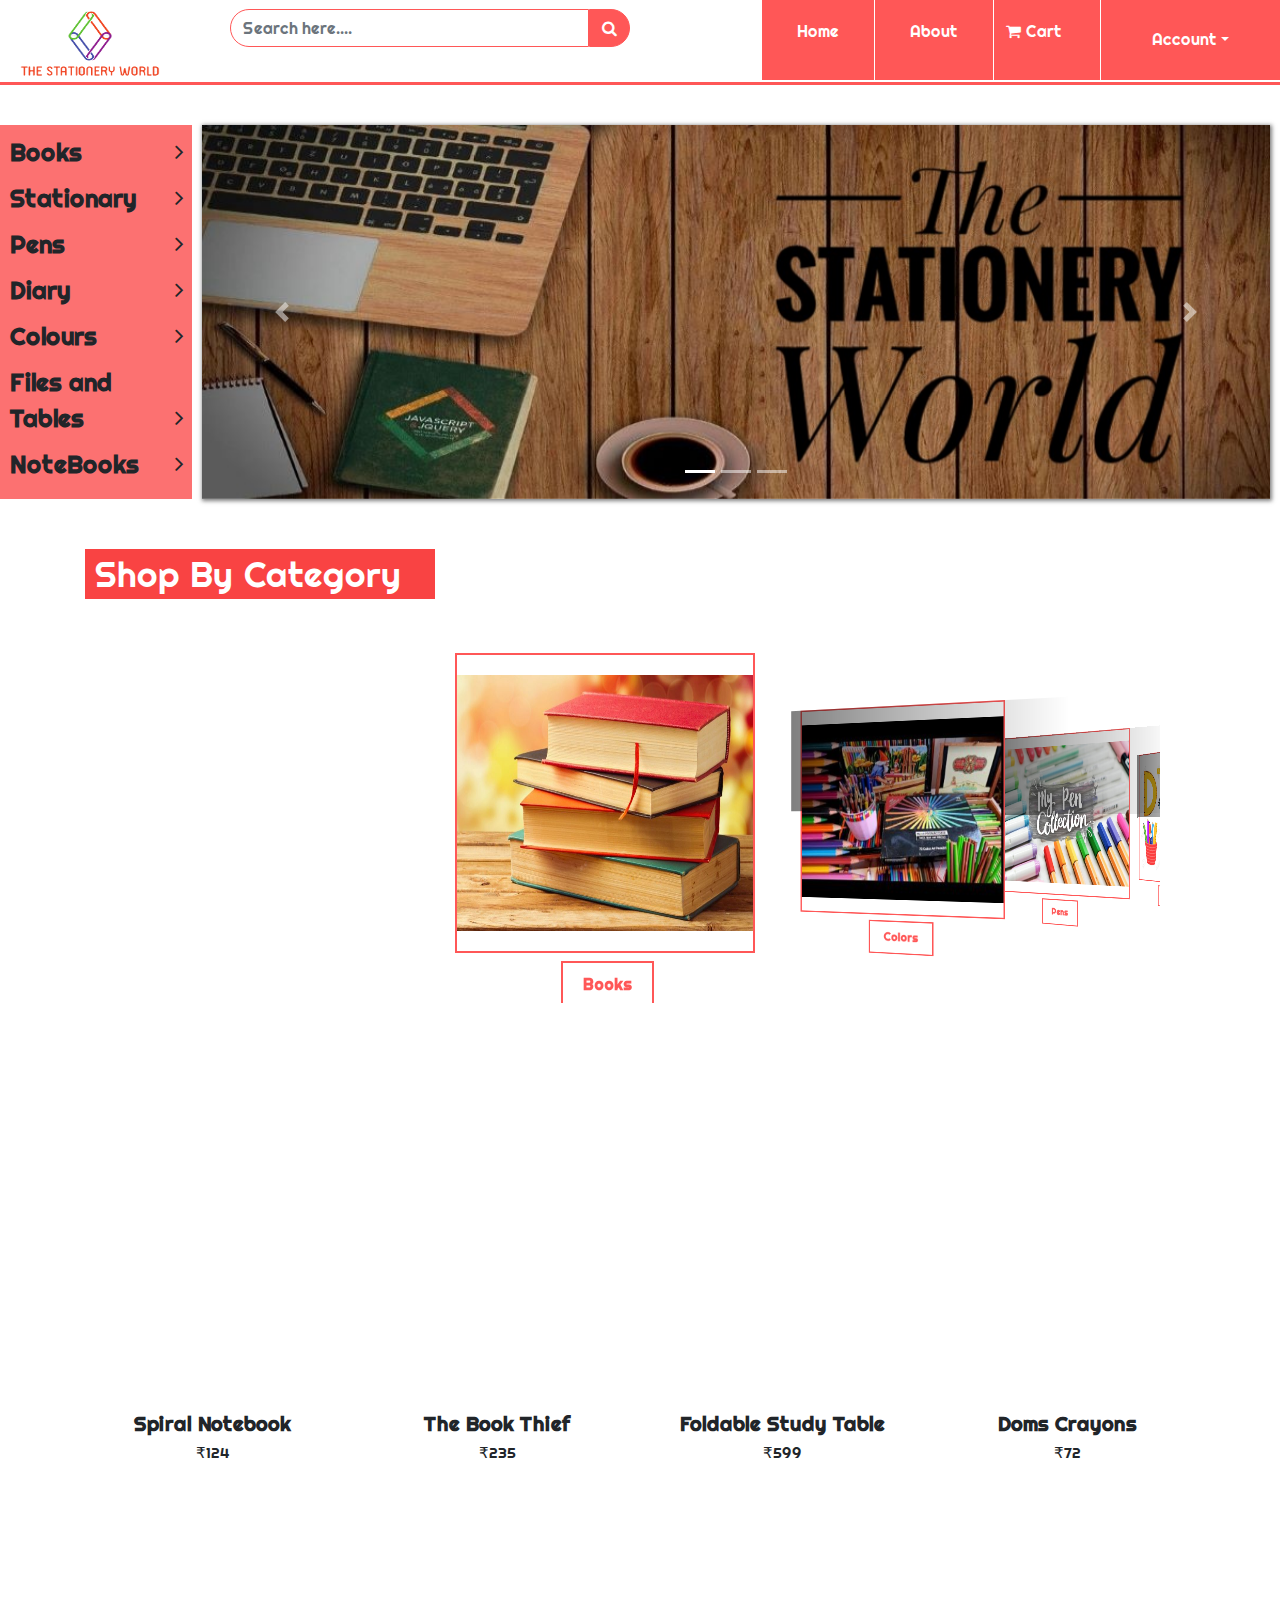
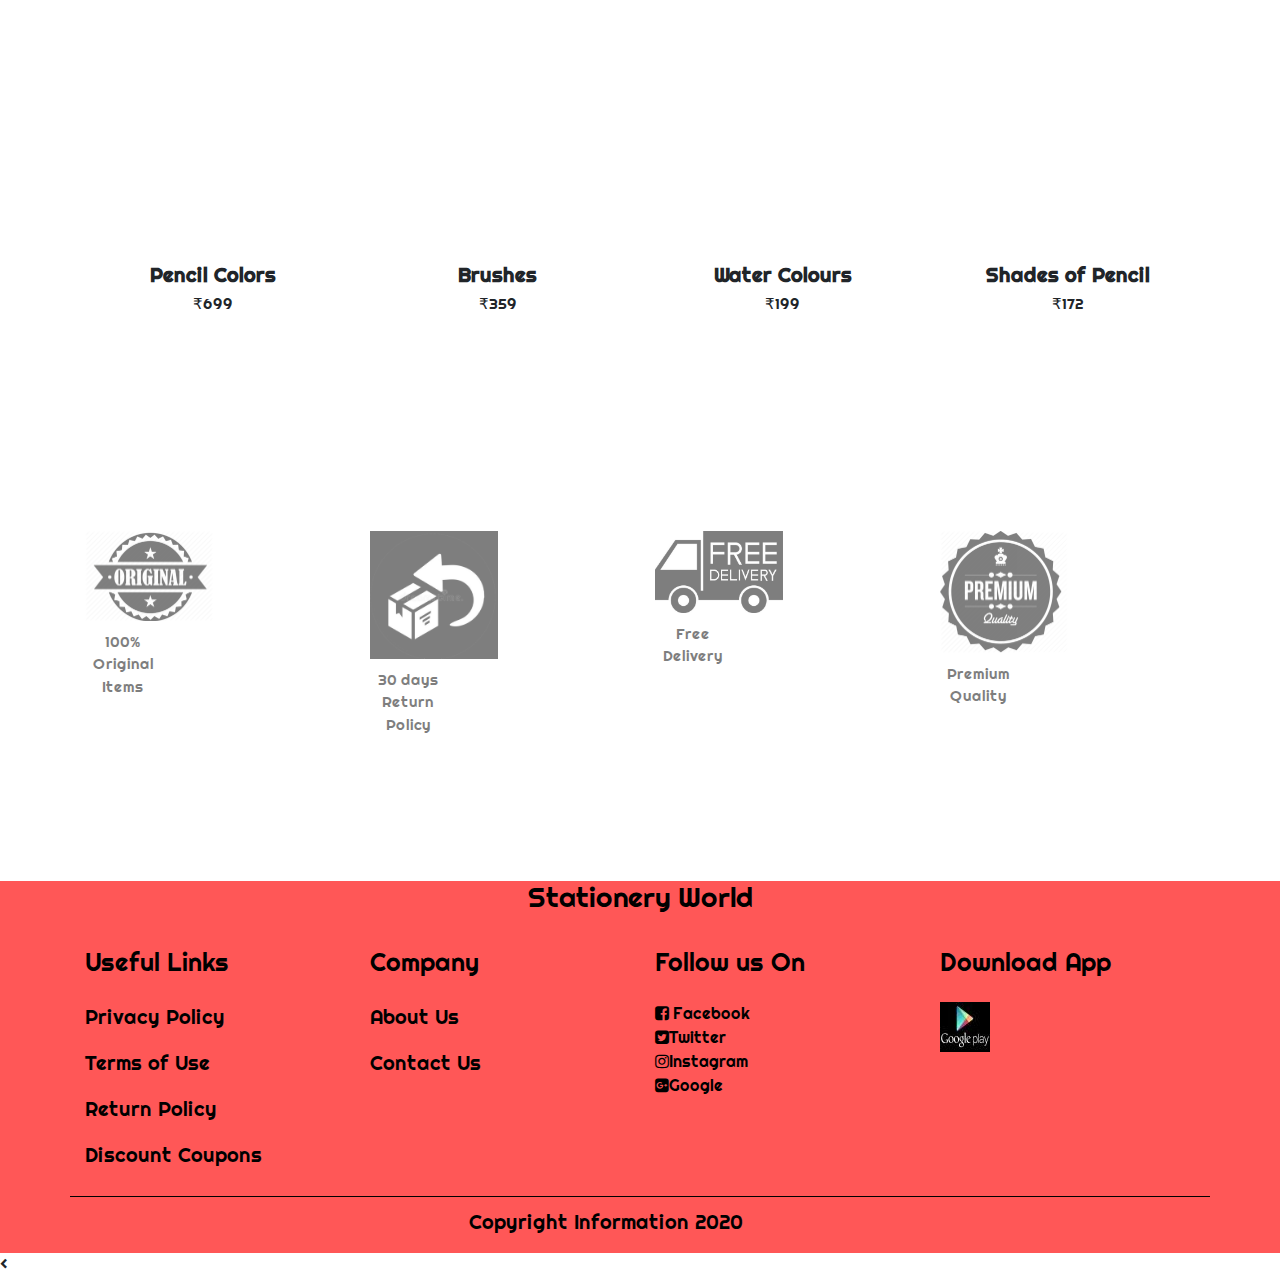
<file: index.html>
<!DOCTYPE html>
<html>
<head>
	<title>Stationery World</title>
	<link rel="stylesheet" type="text/css" href="css/bootstrap.min.css">
	
	<link rel="stylesheet" type="text/css" href="store1.css"> 
	<link href="https://fonts.googleapis.com/css?family=Roboto+Mono&display=swap" rel="stylesheet">
	<link rel="stylesheet" type="text/css" href="css/font-awesome-animation.min.css">
	<link rel="icon" href="images/favi.ico" type="image/png" >
	<link href="https://fonts.googleapis.com/css?family=Courgette|Shadows+Into+Light&display=swap" rel="stylesheet">
	<link rel="stylesheet" type="text/css" href="css/animate.css">
	<link rel="stylesheet" type="text/css" href="https://stackpath.bootstrapcdn.com/font-awesome/4.7.0/css/font-awesome.min.css">
	<link href="https://fonts.googleapis.com/css?family=Satisfy&display=swap" rel="stylesheet">
	<link href="https://fonts.googleapis.com/css?family=Shadows+Into+Light&display=swap" rel="stylesheet">
	<link href="https://fonts.googleapis.com/css?family=Righteous&display=swap" rel="stylesheet">
	<link rel="stylesheet" type="text/css" href="css/swiper.min.css">
</head>
<body>
	<!-- Navigation bar starts -->
	<div class="top-bar">
		<div class="search-box">
			
			<i class="fa fa-bars" id="menu-btn" onclick="openmenu()"></i>
			<i class="fa fa-times" id="close-btn" onclick="closemenu()"></i>
			<a href="" class="logo"><img src="images/project/logo5.PNG" class="logoi"></a>
			<input type="text" class="form-control"placeholder="Search here....">
			<span class="input-group-text"><i class="fa fa-search"></i></span>
		</div>
	
	<div class="menu-bar">
		<ul >
			<li class="nav-item active"><a href="">Home</a></li>
			<li class="nav-item "><a href="">About</a></li>
			<li class="nav-item "><a href=""><i class="fa fa-shopping-cart"></i>Cart</a></li>
			<!-- <li class="nav-item "><a href=""><i class="fa fa-user"></i>Account</a></li> -->
			<li class="nav-item dropdown ">
	 						<a href="" class="nav-link dropdown-toggle" role="button" id="dropdownMenulink " data-toggle="dropdown" aria-haspopup="true">Account</a>
	 					<div class="dropdown-menu" aria-labelledby="dropdownMenulink"> 
	 						<a  class="dropdown-item nav-link "data-toggle="modal" data-target="#loginModel" href="">SignUp</a>
	 						<a  class="dropdown-item nav-link" data-toggle="modal" data-target="#loginModel"href="">Login</a>
	 						
	 					</div>
	 					</li>
		</ul>
	</div>
	</div>
	
<!-- CARD ENDS -->
	<!-- MODAL BEGINS -->
	<div class="modal fade" id="loginModel" tabindex="-1" role="dialog">
	 	<div class="modal-dialog" role="document">
	 		<div class="modal-content">
	 			<div class="hero">
			<div class="form-box">
			<div class="button-box">
				<div id="btn"></div>
				<button type="button" class="toggle-btn" onclick="login()">Log In</button>
				<button type="button" class="toggle-btn" onclick="register()">Sign Up</button>
			</div>
			<form id="login" class="input-group">
				<input type="text" class="input-field" placeholder="User Id" required>
				<input type="text" class="input-field" placeholder="Enter Password" required>
				<input type="checkbox" class="check-box"><span>Remember Password</span>
				<button type="submit" class="submit-btn">Log In</button>
			</form>
			<form id="register" class="input-group">
				<input type="text" class="input-field" placeholder="User Name" required>
				<input type="email" class="input-field" placeholder="Email" required>
				<input type="text" class="input-field" placeholder="Enter Password" required>
				<input type="checkbox" class="check-box"><span>I agree to the terms & conditions</span>
				<button type="submit" class="submit-btn">Sign Up</button>
			</form>
		</div>
	</div>
</div>
</div>
</div>

<section class="header">
	<div class="side-menu" id="side-menu">
		<ul>
			<li>Books<i class="fa fa-angle-right"></i>
			<ul>
				<li>Horror Books</li>
				<li>Fiction Books</li>
				<li>Romantic Books</li>
				<li>Books for Children</li>
				<li>Academic Books</li>
			</ul>
			</li>
			<li>Stationary<i class="fa fa-angle-right"></i>
				<ul>
					<li>Pencils</li>
					<li>Scales</li>
					<li>Markers & Highlighters</li>
					<li>Scissors & Stapler</li>
					<li>Paper Pins</li>
					<li>Art Pencils</li>
				</ul></li>
			<li>Pens<i class="fa fa-angle-right"></i>
				<ul>
					<li>Ink Pens</li>
					<li>Fountain Pens</li>
					<li>Parker Pens</li>
					<li>Pilot Pens</li>
					<li>Fineliners</li>
					<li>Ball Pens</li>
				</ul></li>
			<li>Diary<i class="fa fa-angle-right"></i>
				<ul>
					<li>Travel Diary</li>
					<li>Religious Diary</li>
					<li>Personal Diary</li>
					<li>SlamBooks</li>
				</ul></li>
			<li>Colours<i class="fa fa-angle-right"></i>
				<ul>
					<li>Crayons</li>
					<li>Pencil Colour</li>
					<li>Water Colors</li>
					<li>Oil Paint & Brushes</li>
					<li>Sketch Pens</li>
				</ul></li>
			<li>Files and Tables<i class="fa fa-angle-right"></i>
				<ul>
					<li>Card Holders</li>
					<li>Files Holders</li>
					<li>Board & Dusters</li>
					<li>Papers</li>
					<li>Portable Laptop Table</li>
				</ul></li>
			<li>NoteBooks<i class="fa fa-angle-right"></i>
				<ul>
					<li>Spiral Notebooks </li>
					<li>Notepads</li>
					<li>Regular Notebooks</li>
					<li>Rough Notebooks</li>
				</ul></li>
		</ul>
	</div>
	<div class="slider">
		<div class="carousel" id="homeCarousel"  data-ride="carousel">
	 	<ol class="carousel-indicators">
	 		<li data-target="#homeCarousel" data-slide-to="0" class="active"></li>
	 		<li data-target="#homeCarousel" data-slide-to="1" ></li>
	 		<li data-target="#homeCarousel" data-slide-to="2" ></li>
	 	</ol>
	 	<div class="carousel-inner" role="listbox">
	 		
	 		<div class="carousel-item active" data-interval="1500">
	 			<img class="d-block w-100"
	 			src="images/project/caru1.jpeg" alt="First Slide">
	 		</div>
	 		<div class="carousel-item " data-interval="500">
	 			<img class="d-block w-100"
	 			src="images/project/car2.jpg" alt="First Slide">
	 		</div>
	 		<div class="carousel-item" data-interval="500">
	 			<img class="d-block w-100"
	 			src="images/project/car3.jpg" alt="First Slide">
	 		</div>
	 	</div>
	 	<a  class="carousel-control-prev" href="#homeCarousel" role="button" data-slide="prev">
	 		<span class="carousel-control-prev-icon" aria-hidden="true">
	 		<span class="sr-only">Previous</span>
	 	</a>
	 	<a  class="carousel-control-next" href="#homeCarousel" role="button" data-slide="next">
	 		<span class="carousel-control-next-icon" aria-hidden="true">
	 		<span class="sr-only">Next</span>
	 	</a>
	 </div>
	</div>
</section>
  <!-- Featured Categories -->
  <section class="category">
  	<div class="container">
  		<div class="title-box wow bounceInDown">
  			<h2>Shop By Category</h2>
  		</div>
  		<br>
  		<div class="row">
  			<div class="swiper-container">
    			<div class="swiper-wrapper">
    			<div class="swiper-slide">
  				<div class="col-md-4 col-xs-12">
  				<div class="card1">
  					<img src="images/books11.jpg">
  					<a href="#" class="card-title ck">Books</a>
  					<!-- <h3 class="card-title ck">Books</h3> -->
  				</div>
  				
  				</div>
  				</div>
  				<div class="swiper-slide">
  				<div class="col-md-4 col-xs-12">
  				<div class="card1">
  					
  					<img src="images/project/color51.jpg">
  					<a href="Color.html" class="card-title ck">Colors</a>
  					
  				</div>
  				</div>
  				</div>
  				<div class="swiper-slide">
  				<div class="col-md-4 col-xs-12">
  				<div class="card1">
  					<img src="images/pens11.jpg">
  					<a href="#" class="card-title ck">Pens</a>
  				
  				</div>
  				
  				</div>
  		 	</div>
  		 	<div class="swiper-slide">
  		 		<div class="col-md-4 col-xs-12">
  				<div class="card1">
  		 		<img 
				src="images/stationary11.jpg">
				<a href="#" class="card-title ck">Stationery</a>
				
				</div>
  				
  				</div>
  		 	</div>
  		 	<div class="swiper-slide">
  		 		<div class="col-md-4 col-xs-12">
  				<div class="card1">
  		 		<img
				src="images/diary11.jpg">
				<a href="#" class="card-title ck">Diaryy</a>
				
				</div>
  				
  				</div>
  		 	</div>
  		 	<div class="swiper-slide">
  		 		<div class="col-md-4 col-xs-12">
  				<div class="card1">
  		 		<img 
				src="images/calendar11.jpg">
				<a href="#" class="card-title ck">Calendar</a>
				</div>
  				
  				</div>
  		 	</div>
  		 	<div class="swiper-slide">
  		 		<div class="col-md-4 col-xs-12">
  				<div class="card1">
  		 			<img 
				src="images/files11.jpg">
				<a href="#" class="card-title ck">Files and Tables</a>
				</div>
  				
  				</div>
  		 	</div>
  		 	
  		 </div>
  		</div>
  		
  	</div>
  </section>

<section class="">
	<div class="container">
		<div class="title-box wow bounceInDown">
  			<h2>Products</h2>
  			</div>
  			<br>
  			<div class="row">
  			<div class="col-md-3 col-xs-12">
  				<div class="product-top wow bounceInLeft">
  					<img src="images/project/spiral561.png">
  					<div class="overlay-right">
  					<!-- <button type="button" class="btn btn-secondary" title="Quick Shop">
  						<i class="fa fa-eye"></i>
  					</button> -->
  					<button type="button" class="btn btn-secondary" title="Add to Wishlist">
  						<i class="fa fa-heart"></i>
  					</button>
  					<button type="button" class="btn btn-secondary" title="Add to Cart">
  						<i class="fa fa-shopping-cart so"></i>
  					</button>
  				</div>
  				</div>
  			
  			<div class="product-bot text-center">
  				<h3>Spiral Notebook</h3>
  				<h5>₹124</h5>
  			</div>
  			</div>
  			<div class="col-md-3 col-xs-12">
  				<div class="product-top wow bounceInLeft">
  					<img src="images/project/book561.jpg">
  					<div class="overlay-right">
  					<!-- <button type="button" class="btn btn-secondary" title="Quick Shop">
  						<i class="fa fa-eye"></i>
  					</button> -->
  					<button type="button" class="btn btn-secondary" title="Add to Wishlist">
  						<i class="fa fa-heart"></i>
  					</button>
  					<button type="button" class="btn btn-secondary" title="Quick Shop">
  						<i class="fa fa-shopping-cart"></i>
  					</button>
  				</div>
  				</div>
  			
  			<div class="product-bot text-center">
  				<h3>The Book Thief</h3>
  				<h5>₹235</h5>
  			</div>
  			</div>
  			<div class="col-md-3 col-xs-12">
  				<div class="product-top wow bounceInRight">
  					<img src="images/project/table561.jpeg">
  					<div class="overlay-right">
  					<!-- <button type="button" class="btn btn-secondary" title="Quick Shop">
  						<i class="fa fa-eye"></i>
  					</button> -->
  					<button type="button" class="btn btn-secondary" title="Add to Wishlist">
  						<i class="fa fa-heart"></i>
  					</button>
  					<button type="button" class="btn btn-secondary" title="Add to Cart">
  						<i class="fa fa-shopping-cart"></i>
  					</button>
  				</div>
  				</div>
  			
  			<div class="product-bot text-center">
  				<h3>Foldable Study Table</h3>
  				<h5>₹599</h5>
  			</div>
  			</div>
  			<div class="col-md-3 col-xs-12">
  				<div class="product-top wow bounceInRight">
  					<img src="images/project/crx561.jpg">
  					<div class="overlay-right">
  					<!-- <button type="button" class="btn btn-secondary" title="Quick Shop">
  						<i class="fa fa-eye"></i>
  					</button> -->
  					<button type="button" class="btn btn-secondary" title="Add to Wishlist">
  						<i class="fa fa-heart"></i>
  					</button>
  					<button type="button" class="btn btn-secondary" title="Add to Cart">
  						<i class="fa fa-shopping-cart"></i>
  					</button>
  				</div>
  				</div>
  			
  			<div class="product-bot text-center">
  				<h3>Doms Crayons</h3>
  				<h5>₹72</h5>
  			</div>
  			</div>	
  		</div>
	</div>
</section>
<br>
<section class="">
	<div class="container">
		<div class="title-box wow BounceInDown">
  			<h2>Art Accessories</h2>
  			</div>
  			<br>
  			<div class="row">
  			<div class="col-md-3 col-xs-12">
  				<div class="product-top wow bounceInLeft">
  					<img src="images/project/art1.jpg">
  					<div class="overlay-right">
  					<!-- <button type="button" class="btn btn-secondary" title="Quick Shop">
  						<i class="fa fa-eye"></i>
  					</button> -->
  					<button type="button" class="btn btn-secondary" title="Add to Wishlist">
  						<i class="fa fa-heart"></i>
  					</button>
  					<button type="button" class="btn btn-secondary" title="Add to Cart">
  						<i class="fa fa-shopping-cart"></i>
  					</button>
  				</div>
  				</div>
  			
  			<div class="product-bot text-center">
  				<h3>Pencil Colors</h3>
  				<h5>₹699</h5>
  			</div>
  			</div>
  			<div class="col-md-3 col-xs-12">
  				<div class="product-top wow bounceInLeft">
  					<img src="images/project/art2.jpg">
  					<div class="overlay-right">
  					<!-- <button type="button" class="btn btn-secondary" title="Quick Shop">
  						<i class="fa fa-eye"></i>
  					</button> -->
  					<button type="button" class="btn btn-secondary" title="Add to Wishlist">
  						<i class="fa fa-heart"></i>
  					</button>
  					<button type="button" class="btn btn-secondary" title="Add to Cart">
  						<i class="fa fa-shopping-cart"></i>
  					</button>
  				</div>
  				</div>
  			
  			<div class="product-bot text-center">
  				<h3>Brushes</h3>
  				<h5>₹359</h5>
  			</div>
  			</div>
  			<div class="col-md-3 col-xs-12">
  				<div class="product-top wow bounceInRight">
  					<img src="images/project/art4.jpg">
  					<div class="overlay-right">
  					<!-- <button type="button" class="btn btn-secondary" title="Quick Shop">
  						<i class="fa fa-eye"></i>
  					</button> -->
  					<button type="button" class="btn btn-secondary" title="Add to Wishlist">
  						<i class="fa fa-heart"></i>
  					</button>
  					<button type="button" class="btn btn-secondary" title="Add to Cart">
  						<i class="fa fa-shopping-cart"></i>
  					</button>
  				</div>
  				</div>
  			
  			<div class="product-bot text-center">
  				<h3>Water Colours</h3>
  				<h5>₹199</h5>
  			</div>
  			</div>
  			<div class="col-md-3 col-xs-12">
  				<div class="product-top wow bounceInRight">
  					<img src="images/project/art5.jpg">
  					<div class="overlay-right">
  					<!-- <button type="button" class="btn btn-secondary" title="Quick Shop">
  						<i class="fa fa-eye"></i>
  					</button> -->
  					<button type="button" class="btn btn-secondary" title="Add to Wishlist">
  						<i class="fa fa-heart"></i>
  					</button>
  					<button type="button" class="btn btn-secondary" title="Add to Cart">
  						<i class="fa fa-shopping-cart"></i>
  					</button>
  				</div>
  				</div>
  			
  			<div class="product-bot text-center">
  				<h3>Shades of Pencil</h3>
  				<h5>₹172</h5>
  			</div>
  			</div>	
  		</div>
	</div>
</section>
<div class="Parallax web">
	<div class="container">
		<div  class="row">
			<div class="col-md-3 feature">
		<img src="images/project/paricon2.png">
		<div class="fea-te">
			<p>100% Original Items</p>
		</div>
	</div>
	<div class="col-md-3 feature">
		<img src="images/project/paricon4.jpg">
		<div class="fea-te">
			<p>30 days Return Policy</p>
		</div>
	</div>
	<div class="col-md-3 feature">
		<img src="images/project/paricon.jpg">
		<div class="fea-te">
			<p>Free Delivery</p>
		</div>
	</div>
	<div class="col-md-3 feature">
		<img src="images/project/paricon1.png">
		<div class="fea-te">
			<p>Premium Quality</p>
		</div>
	</div>
		</div>
	</div>
	
</div>

<section class="footer">
	<div class="container">
	<h3 style="text-align: center">Stationery World</h3>
		<div class="row">
			<div class="col-md-3">
				<h1>Useful Links</h1>
				<p>Privacy Policy</p>
				<p>Terms of Use</p>
				<p>Return Policy</p>
				<p>Discount Coupons</p>
			</div>
			
			<div class="col-md-3">
				<h1>Company</h1>
				<p>About Us</p>
				<p>Contact Us</p>
				
			</div>
			<div class="col-md-3 ">
				<h1>Follow us On</h1>
				<a href="https://www.facebook.com/" class="fo"><i class="fa fa-facebook-square "></i> Facebook</a><br>
				<a href="https://twitter.com/" class="fo" ><i class="fa fa-twitter-square "></i>Twitter</a><br>
				<a href="https://www.instagram.com/" class="fo"><i class="fa fa-instagram "></i>Instagram</a><br>
				<a href="https://mail.google.com/mail/" class="fo"><i class="fa fa-google-plus-square "></i>Google</a>
			</div>
			<div class="col-md-3">
				<h1>Download App</h1>
				<img src="images/project/google-play56.jpg">
			</div>
		</div>
		<div class=" row bottom-footer"> 
			<p>Copyright Information 2020</p>
                  
           </div>
	</div>
</section>











		
		<
	<script type="text/javascript" src="js/jquery-3.4.1.min.js"></script>
	<script src="https://cdn.jsdelivr.net/npm/popper.js@1.16.0/dist/umd/popper.min.js" integrity="sha384-Q6E9RHvbIyZFJoft+2mJbHaEWldlvI9IOYy5n3zV9zzTtmI3UksdQRVvoxMfooAo" crossorigin="anonymous"></script>
	<script type="text/javascript" src="js/bootstrap.min.js"></script>
	<script >
		var x = document.getElementById("login");
		var y = document.getElementById("register");
		var z = document.getElementById("btn");

		function register(){
			x.style.left = "-400px";
			y.style.left= "50px";
			z.style.left = "110px"
		}
		function login(){
			x.style.left = "50px";
			y.style.left= "450px";
			z.style.left = "0px"
		}

	</script>
	<script >
		function openmenu(){
			document.getElementById("side-menu").style.display="block";
			document.getElementById("menu-btn").style.display ="none";
			document.getElementById("close-btn").style.display="block";
		}
		function closemenu(){
			document.getElementById("side-menu").style.display="none";
			document.getElementById("menu-btn").style.display ="block";
			document.getElementById("close-btn").style.display="none";
		}
	</script>
	<script type="text/javascript" src="js/wow.min.js"></script>
	 <script>
              new WOW().init();
              </script>
  <script type="text/javascript" src="js/swiper.min.js"></script>
               <script>
    var swiper = new Swiper('.swiper-container', {
      effect: 'coverflow',
      grabCursor: true,
      centeredSlides: true,
      slidesPerView: 'auto',
      coverflowEffect: {
        rotate: 30,
        stretch: 0,
        depth: 500,
        modifier: 1,
        slideShadows : true,
      },
      pagination: {
        el: '.swiper-pagination',
      },
    });
  </script>
</body>
</file>
<file: store1.css>
*{
	
	margin: 0;
	padding: 0;
	
}
nav{
	background-color:#FF5757;
	font-size: 20px;
	/*font-family: 'Girassol', cursive;*/
	/*font-family: 'Girassol', cursive;*/
	font-family: 'Indie Flower', cursive;
}

.navbar-toggler{

    border: 3px solid #8e8787;
}
.navbar-dark .navbar-toggler-icon {
    background-image: url(data:image/svg+xml,%3csvg xmlns='http://www.w3.org/2000/svg' width='30' height='30' viewBox='0 0 30 30'%3e%3cpath stroke='rgba(255, 255, 255, 0.5)' stroke-linecap='round' stroke-miterlimit='10' stroke-width='2' d='M4 7h22M4 15h22M4 23h22'/%3e%3c/svg%3e);
}
body{
	
		/*background:linear-gradient(to right,#C9A0FF,#FE7F9C);*/
		/*font-family: 'Courgette', cursive;*/
	font-family: 'Righteous', cursive;
	
	
}
.car{
	text-align: center;
	font-size: 40px;
	padding: 5px;
	border: 5px;
	margin: 5px;
	font-weight: bold;
	
	
}
.card{
	background: white;
	box-shadow: 5px 5px 5px rgba(0,0,0,0.9);
	text-align: center;
	transition: 0.5s;
	cursor: pointer;
	

}
.card a h3{
	color: black;
}
.card:hover{
	transform: scale(1.2);
	box-shadow: 5px 5px 5px rgba(0,0,0,0.6);
}


footer{
	background-color:#7f64ea;
	font-size: 20px;
	/*font-family: 'Girassol', cursive;*/
	font-family: 'Courgette', cursive;
}
footer a i{
	size: 25px;
}
.hero{
	height: 100%;
	width: 100%;
	background-image: linear-gradient(rgba(0,0,0,0.4),rgba(0,0,0,0.4),url(images/project/banner1.jpg));
	background-size: cover;
	background-position: center;
	position: absolute;
}
.form-box{
	width: 380px;
	height: 480px;
	position: relative;
	margin: 6% auto;
	background: #fff;
	padding: 5px; 
	overflow: hidden;
}
.button-box{
	width: 220px;
	margin: 35px auto;
	position: relative;
	box-shadow: 0 0 20px 9px #ff61241f;
t	border-radius: 30px;
}
.toggle-btn{
	padding: 10px 30px;
	cursor: pointer;
	background:transparent;
	border: 0;
	outline: none;
	position: relative;
}
.input-group{
	top: 180px;
	position: absolute;
	width: 280px
	transition:0.5s;
} 
.input-field{
	width: 100%;
	padding: 10px 0;
	margin: 5px 0;
	border-left: 0;
	border-top: 0;
	border-right: 0;
	border-bottom: 1px solid #999;
	outline: none;
	background:transparent;
}
.submit-btn{
	width: 65%;
	padding:10px 30px;
	cursor:pointer;
	display:block;
	margin: auto;
	border:0;
	outline: none;
	border-radius: 30px;
	background:linear-gradient(to right,#ff1057,#ffad06);

	
}
.check-box{
	margin:30px 10px 30px 0;
}
.top-bar{
	height: 85px;
	top: 0;
	position: sticky;
	background:#fff;
	margin-bottom: 40px;
	border-bottom: 3px solid #FF5757;
	z-index: 2;

}
.logo{
	height: 80px;
	margin:5px 10px;
}
.logoi{
	background: :url(images/project/logo5.png);
	height: 70px;
	margin:5px 10px;
	width: 140px;
}
.form-control{
	margin-top: 9px;
	margin-left: 50px;
	border:1px solid #FF5757 !important;
	border-top-left-radius: 20px !important;
	border-bottom-left-radius: 20px !important;
	border-top-right-radius: 0 !important;
	border-bottom-right-radius: 0 !important;
	box-shadow: none !important;
} 

.input-group-text{
	background:#FF5757;
	border:1px solid #FF5757;
	margin:8.5px 10px 3px 0;
	border-top-left-radius: 0 !important;
	border-bottom-left-radius: 0 !important;
	border-top-right-radius: 20px !important;
	border-bottom-right-radius: 20px !important;
	cursor: pointer;
}
.search-box{
	display: inline-flex;
	width: 50%;
}
.search-box a{
	color: #ff5757;
	font-size: 15px;
	height: 40px;
	margin:5px 10px;
}
.fa-search{
	color:#fff;
}
.menu-bar{
	width: 50%;
	height: 60px;
	float: right;

}
.menu-bar ul{
	display: inline-flex;
	float: right;

}
.menu-bar ul li{
	border-left: 1px solid #fff;
	list-style-type: none;
	padding: 20px 35px;
	text-align: center;
	background-color: #FF5757;
	cursor: pointer;

}
.menu-bar ul li a{
	font-size: 16px;
	/*font-weight: bold;*/
	color: #fff;
	text-decoration: none;

}
.fa-shopping-cart{
	margin-right: 5px;
	margin-left: -25px;

}
.fa-user{
	margin-right: 5px;
}
@media only screen and (max-width: 980px){
	.top nav-bar{
		height: 500px;

		border-bottom: 0;
	}
	.logoi{
			top: 0;
			height: 38px;
			margin:5px;
			width: 70px;
	}
	.search-box{
		width: 100%;
	}
	.menu-bar{
		width: 100%;
	}
	.menu-bar ul{
		margin:10px 0;
		width: 100%;
	}
	.menu-bar ul li{
		height: 65px;
		width: 100%;
		
	}
	.menu-bar ul li a{
		font-size: 22px;
	}
	
}
/*--------------------------------SideMenu */
.side-menu{
	height: 85%;
	width: 15%;
	font-size: 24px;
	float: left;
	z-index: 8;
	background-color: #fc7171;
	/*position: absolute;*/

}
.side-menu ul{
	margin-left: 10px;
	height: 20%;
}
.side-menu ul li{
	list-style-type: none;
	font-weight: bold;
	margin-top: 10px;
	cursor: pointer;
	background-color: #fc7171;

}
.side-menu ul li:hover{
	color: #fff;
}
.side-menu ul li ul{
	display: none;
	z-index: 10;
	top: 77px;

}
.side-menu ul li:hover ul{
	display: block;
	height: 400px;
	margin-left: 14%;
	padding: 0 90px 10px 10px;
	position: fixed;
	background:#fff;
	box-shadow: 1px 1px 4px 1px rgba(0,0,0,0.5);

}
.fa-angle-right{
	margin-top: 4px;
	margin-right: 8px;
	float: right;

}
#menu-btn, #close-btn{
	font-size: 30px;
	margin: 10px;
	color: #ff5757;
	display: none;
}
@media only screen and (max-width: 980px){
	.side-menu{
	width: 30%;
	height: 18%;
	z-index: 8;
	top: 133px;
	position: fixed;
	font-size: 25px;
	background-color: #fff;

	}
	.side-menu ul li ul{
		top: 133px;
	}
	.side-menu ul li:hover ul{
		margin-left: 31%;
	}
	#menu-btn{
		display: block;
	}
}
.slider{
	width: 85%;
	margin-left: 15%;
	padding: 0 10px;
}
.carousel{
	box-shadow: 1px 1px 4px 1px rgba(0,0,0,0.5);
} 
.carousel-indicators{
	z-index: 1 !important;
}
@media only screen and (max-width: 980px){
	.slider{
		width: 100%;
		margin-left: 0;
		height: 100%;
	}
}
.category{
	margin: 50px 0;

}
.category img{
	width: 100%;
	height: 100%;
	padding: 20px 0;
	transition: 1s;
	cursor: pointer;

}
.category img:hover{
	transform: scale(1.1);
}
.title{
	background-color: #f73636;
	color: #fff;
	/*border:1px solid #fff ;*/
	width: 300px;
	padding: 4px 10px;
	height: 40px;
	margin-bottom: 30px;
	display: flex;
}
.title h2{
	font-size: 22px;
	

}
.title-box{
	background-color: #f94343;
	color: #fff;
	width: 350px;
	padding: 4px 10px;
	height: 50px;
	margin-bottom: 30px;
	display: flex;
}

.title-box h2{
	font-size: 35px;
	text-align: center;
}
/*.title-box::after{
	content: '';
	border-top: 40px solid #ff5757;
	border-right: 50px solid transparent;
	position: absolute;
	display: flex;
	margin-top: -4px;
	margin-left: 170px;
	
}*/
.product-top{
	transition: 0.5s;
}
.product-top:hover{
	transform: scale(1.2);
	box-shadow: 5px 5px 5px rgba(0,0,0,0.6);
}
.product-top img{
	width: 100%;
	
}
.overlay-right{
	display: block;
	opacity: 0;
	position: absolute;
	top: 10%;
	margin-left: 0;
	width: 70px;

}
.overlay-right .fa{
	cursor: pointer;
	background-color: #fff;
	color: #000;
	height: 35px;
	width: 35px;
	padding-left: 10px;
	font-size: 20px;

}
.overlay-right .fa-shopping-cart{
	width: 60px;
}
.overlay-right .btn-secondary{
	background:none !important;
	border:none !important;
	box-shadow: none !important;
}
.product-top:hover .overlay-right{
	opacity: 1;
	margin-left: 5%;
	transition: 0.5s;
}
.product-bot h3{
	font-size: 20px;
	font-weight: bold;
}
.product-bot h5{
	font-size: 15px;
	padding-bottom: 10px;
}
@media only screen and (max-width: 980px){
		.product-bot h3{
	font-size: 25px;
	font-weight: bold;
	}
	.product-bot h5{
	font-size: 20px;
	padding-bottom: 10px;
	}
}
.footer{
	margin-top: 50px;
	background:#ff5757;
	color: #000;
}
.footer h1{
	font-size: 25px;
	margin:25px 0;
}
.footer p{
	font-size: 20px
}
.bottom-footer{
	border-top: 1px solid black;
	margin-top: 10px;
	padding-top: 10px;
	
	
}
.bottom-footer p{
	font-size: 20px;
	text-align: center;
	margin-left: 35%;
}
.fo{
	color: black;

}
.Parallax{
	background:url(images/project/par.jpg) ;
	height: 500px;
opacity: 0.5;
  background-attachment: fixed;
  background-position: center;
  background-repeat: no-repeat;
  background-size: cover;
}
.web{
	 
	 margin-top: : 500px ;

}
.web img{
	width: 50%
}
.fea-te{
	margin-top: 10px;
	/*float: right;*/
	width: 30%;
	padding-left: -25px;
	opacity: 10;

}
.feature{
	padding-top: 200px;

}
.feature p{
	color:#000;
	font-size: 15px;
	text-align: center;
}
.jump{
	
	margin-left: 15%;
	padding: 0 10px;

}
.footer{
	width: 100% !important;
}
.ig{
	
}
.jumco{

	padding-top: 100px;
	font-family: 'Playfair Display', serif !important;
	color: aliceblue;
	text-align: left;
	padding-left: 6%;
	text-decoration: bold !important;
}



.parallax{
	background:url(images/project/artt4.jpg);
	height: 700px;
	opacity: 0.5;
	width: 85%;
	margin-left: 15%;
	padding: 0 10px;
	background-attachment: fixed;
  background-position: center;
  background-repeat: no-repeat;
  background-size: cover;
}
@media only screen and (max-width: 980px){
 .jumco{
 	width: 100%;
 	text-align: center;
 }
.parallax{
	width: 100%;
	width: 100%;
		margin-left: 0;
		height: 100%;
}
}
.single{
	margin-top: 70px;
	margin-left: 10px;
}
.new{
	background:green;
	width: 80px;
	color: #fff;
	font-size: 15px;
	font-weight: bold;
	margin-top: 20px;
}


}
/*.col-md-7{
	padding-left:  5%;
}*/
.col-md-7 h2{
	color: #555;
}
.price{
	color: #ff5757;
	font-size: 30px;
	font-weight: bold;
	padding-top: 20px;
}
.Qua{
	border:1px solid #ccc;
	font-weight: bold;
	height: 33px;
	text-align: center;
	width: 30px;
}
.btnn{
	background: #ff5757 !important;
	color:#fff;
	font-size: 25px;
	margin-left: 20px;
	border: 1px solid #ff5757;
	box-shadow: none;
	padding: 5px;
}
.ven{
	padding-left: 20px;

}
.describe{
	padding: 0 10px;

	font-size: 30px;
}
.describe.h3{
	font-weight: bold;
}
.se{
	padding-left: 35px;
}
.card1{
	position: relative;
	background:#fff;
	width: 300px;
	height: 300px;
	margin: 0 auto;
	border: 2px solid #ff5757;
}
.swiper-slide {
      /*background-position: center;
      background-size: cover;*/
      width: 400px !important;
      height: 50% !important;
     /* height: 300px;*/
     background-position: center;
      background-size: cover;
      flex-shrink: -3 !important; 
    }
     .swiper-container {
      width: 100% !important;
      padding-top: 0px !important;
      padding-bottom: 50px !important;
      margin-left: 50px !important;
      margin-right: 50px!important;
    }
.card1  a{
	display: inline-block;margin: 10px 0 0;
	padding: 10px 20px;
	text-decoration: none;
	border: 2px solid #ff5757;
	color: #FF5757;
	font-weight: 600;
	margin-left: 35%;

}
</file>
